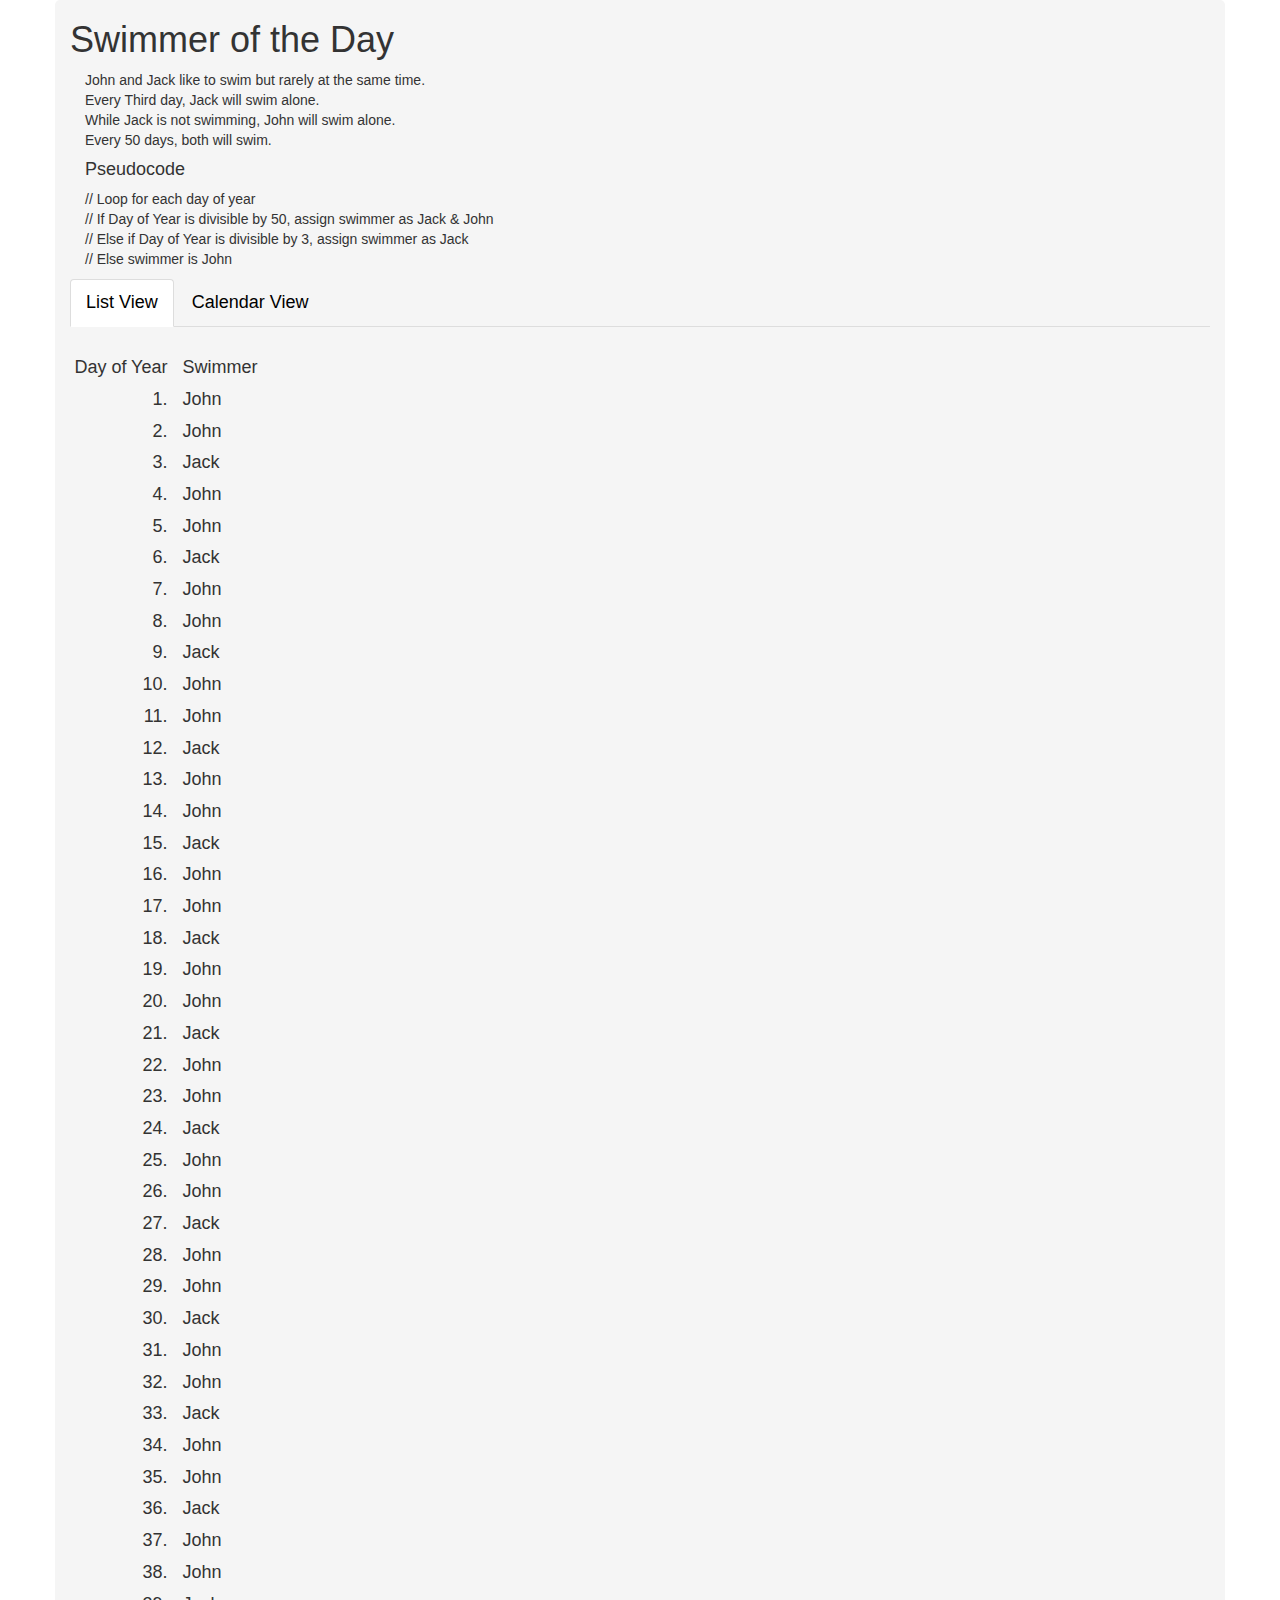
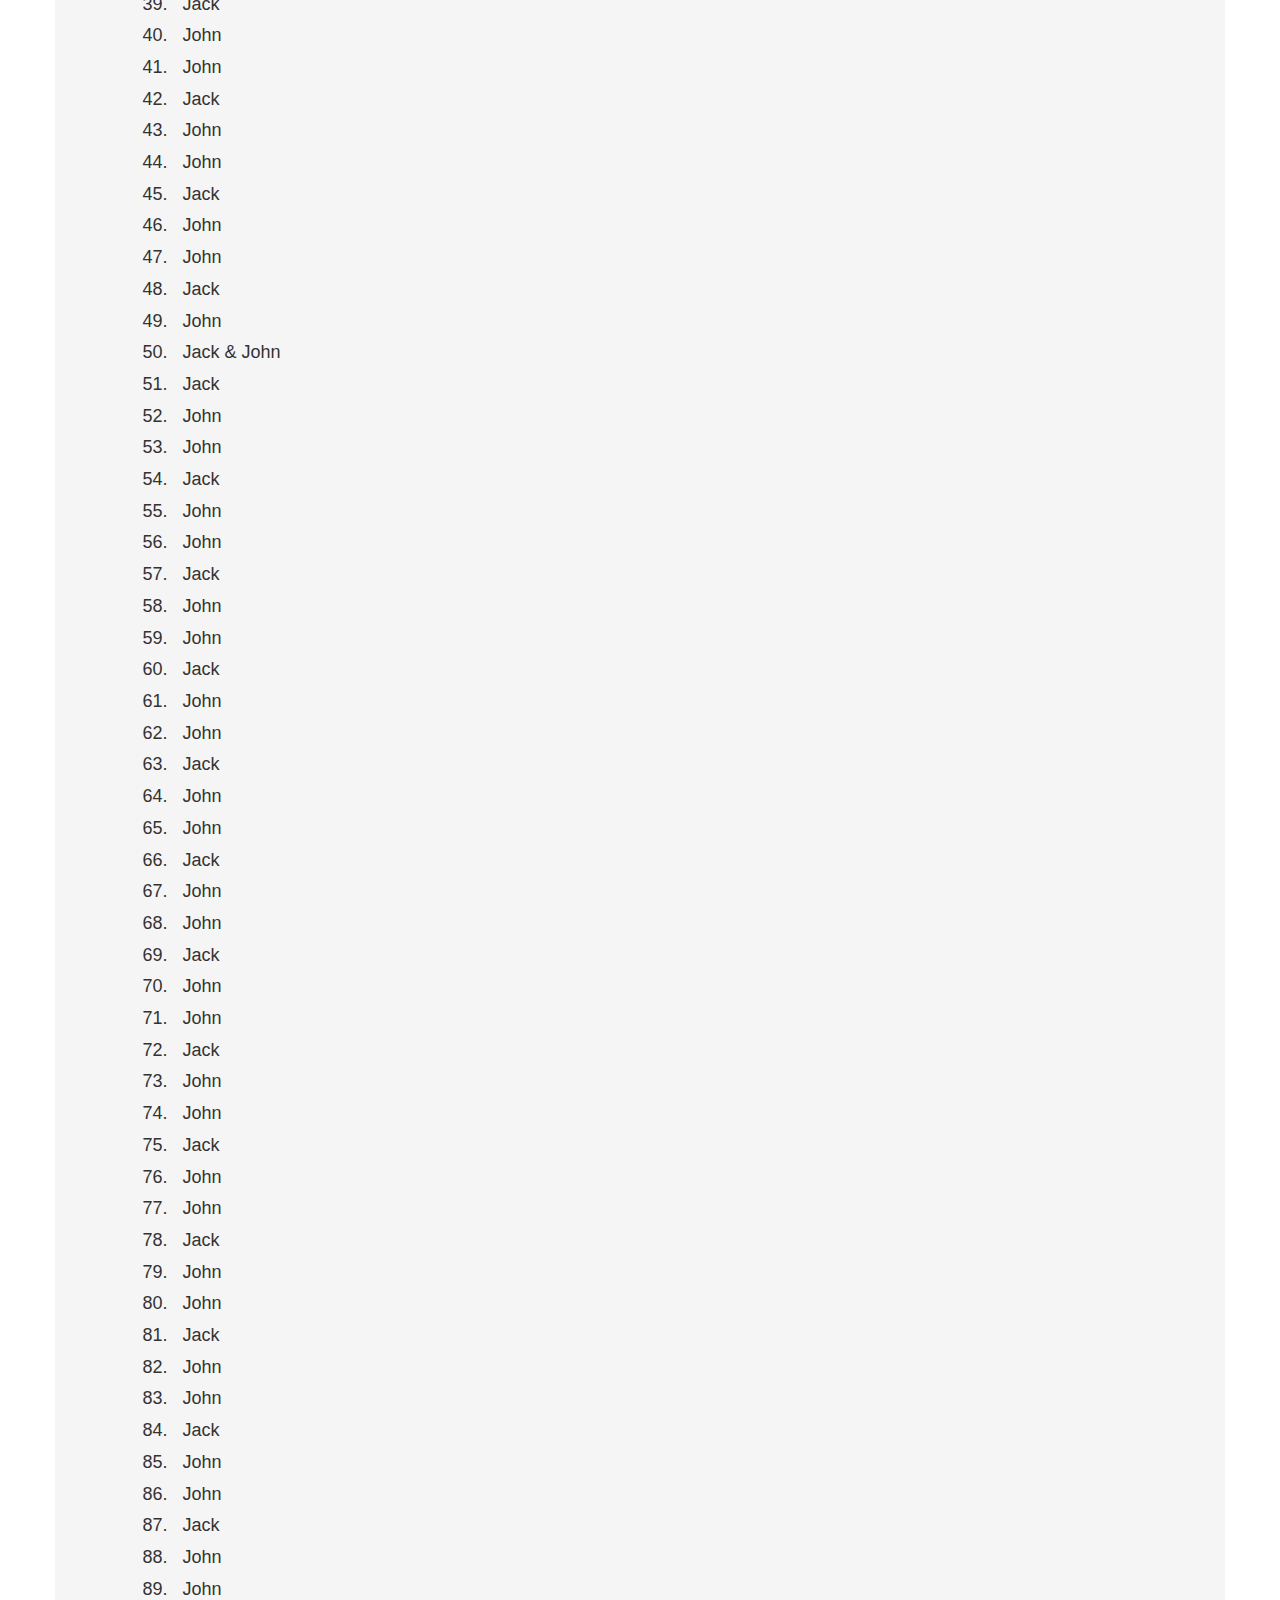
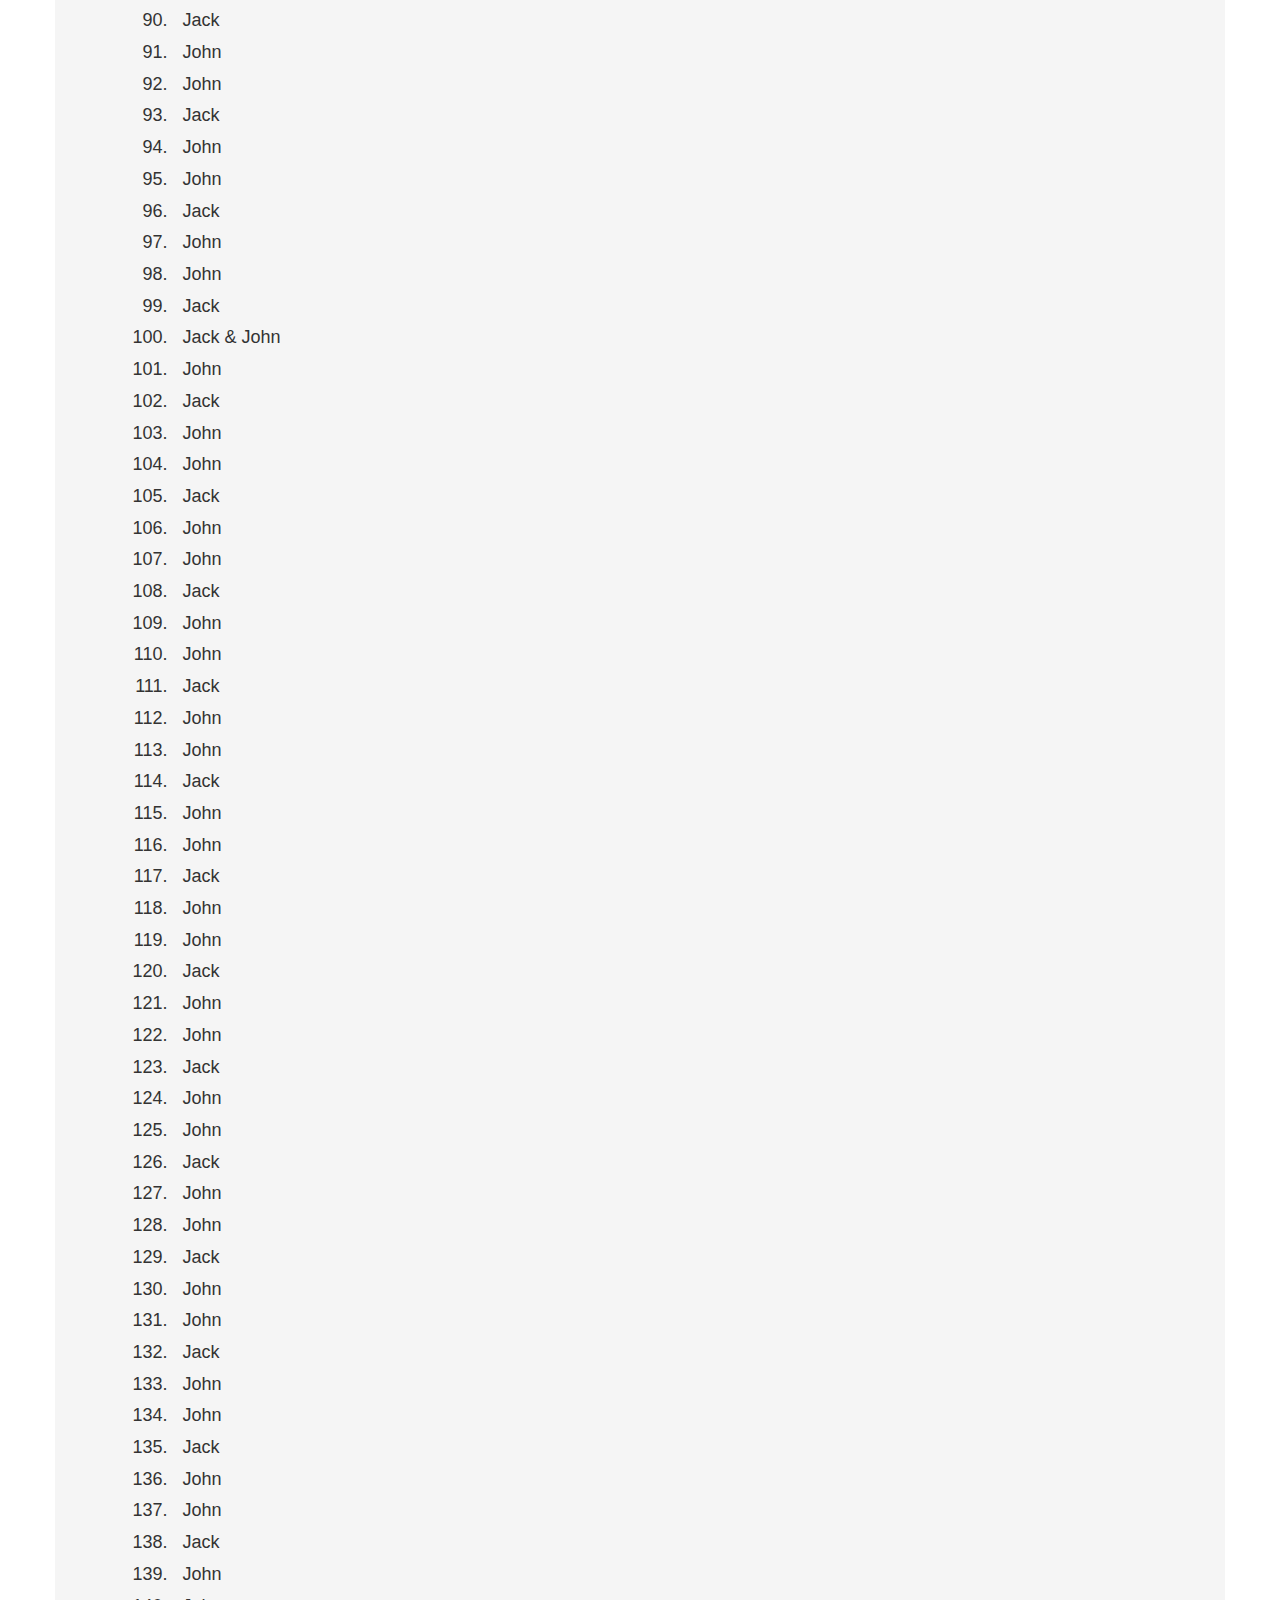
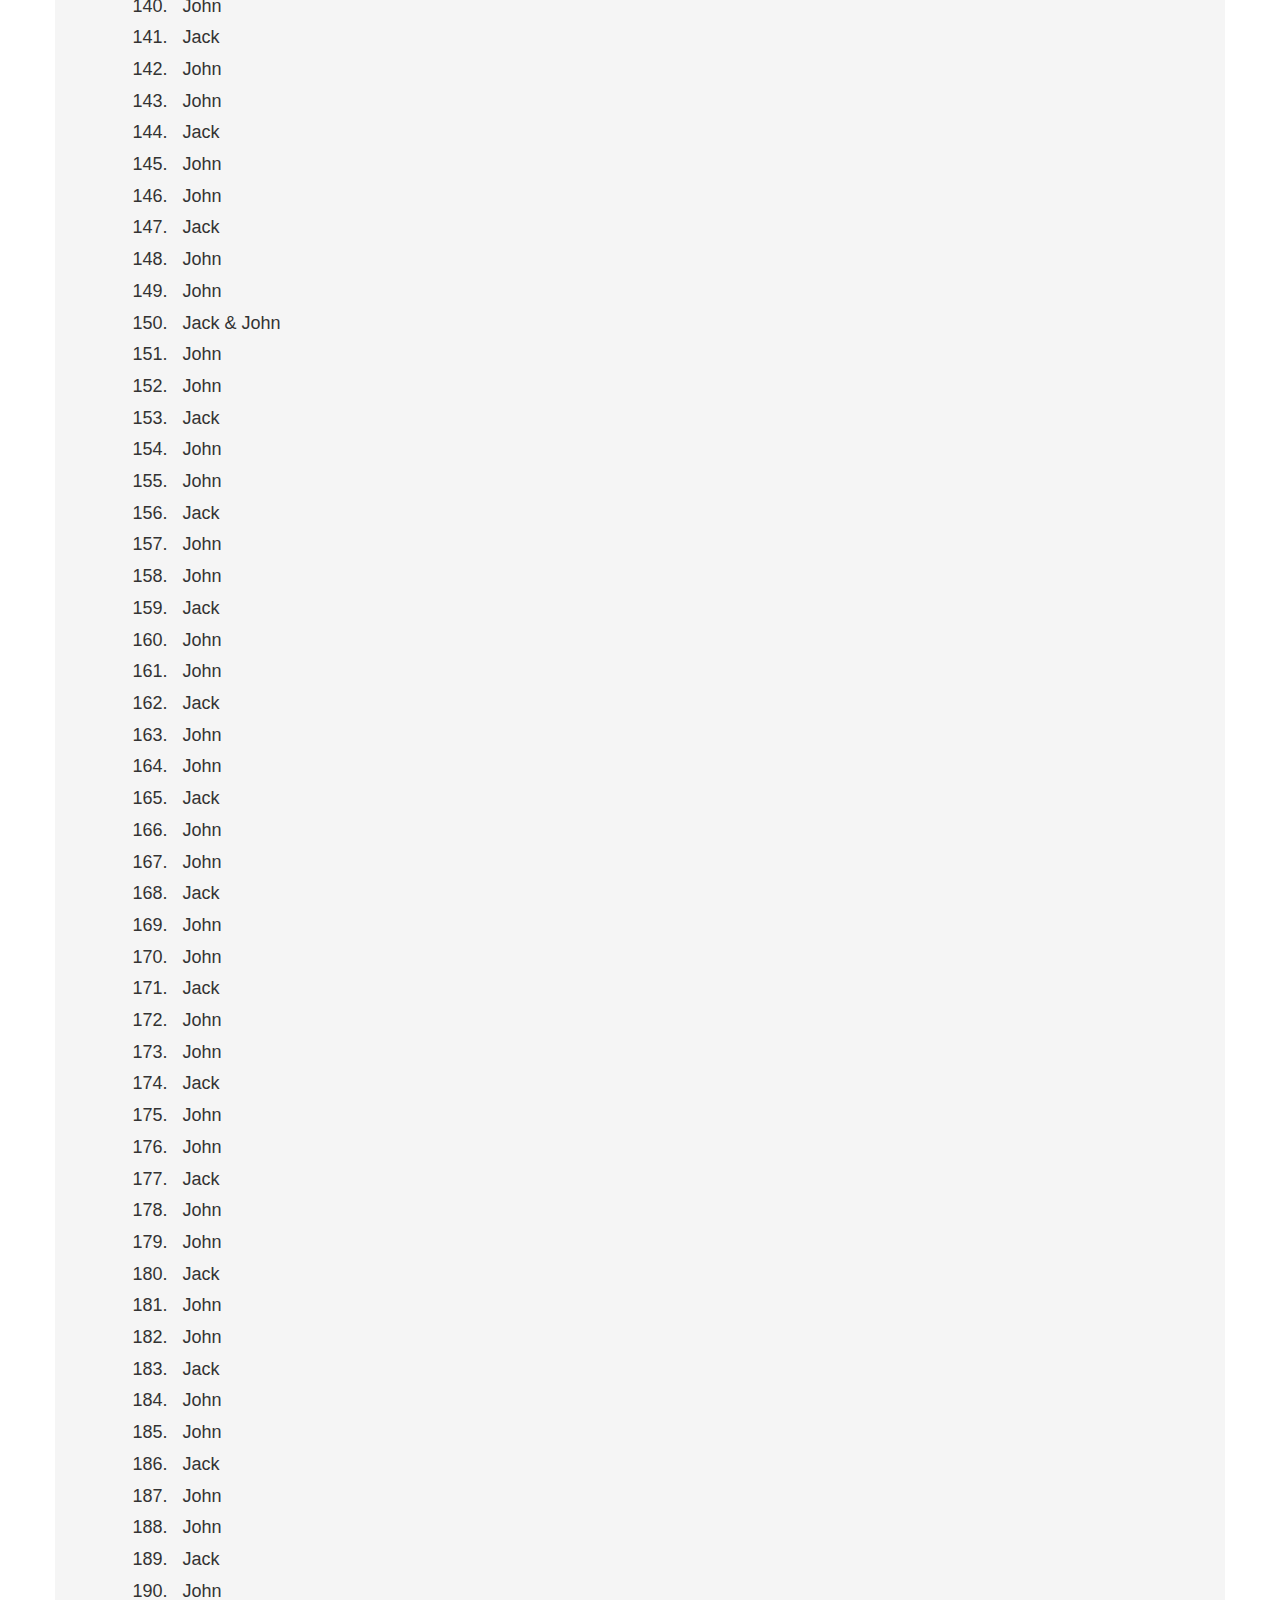
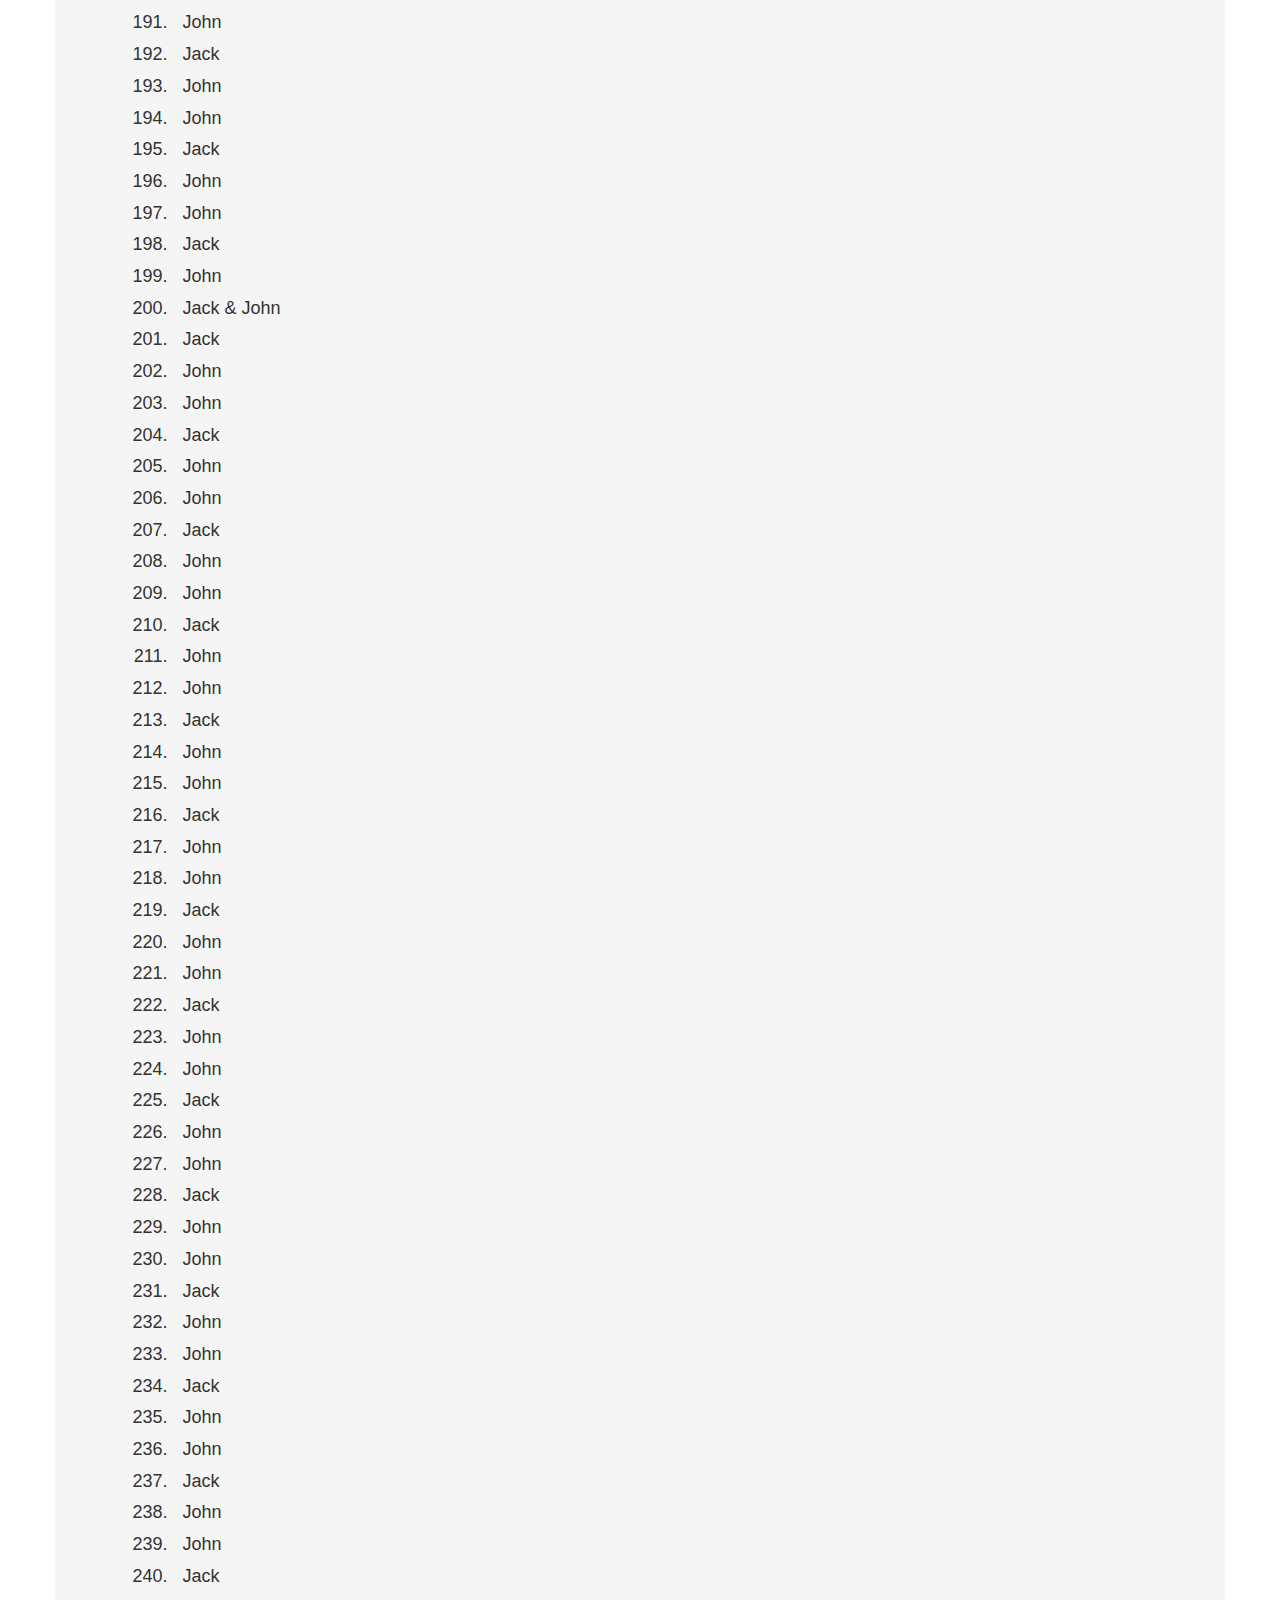
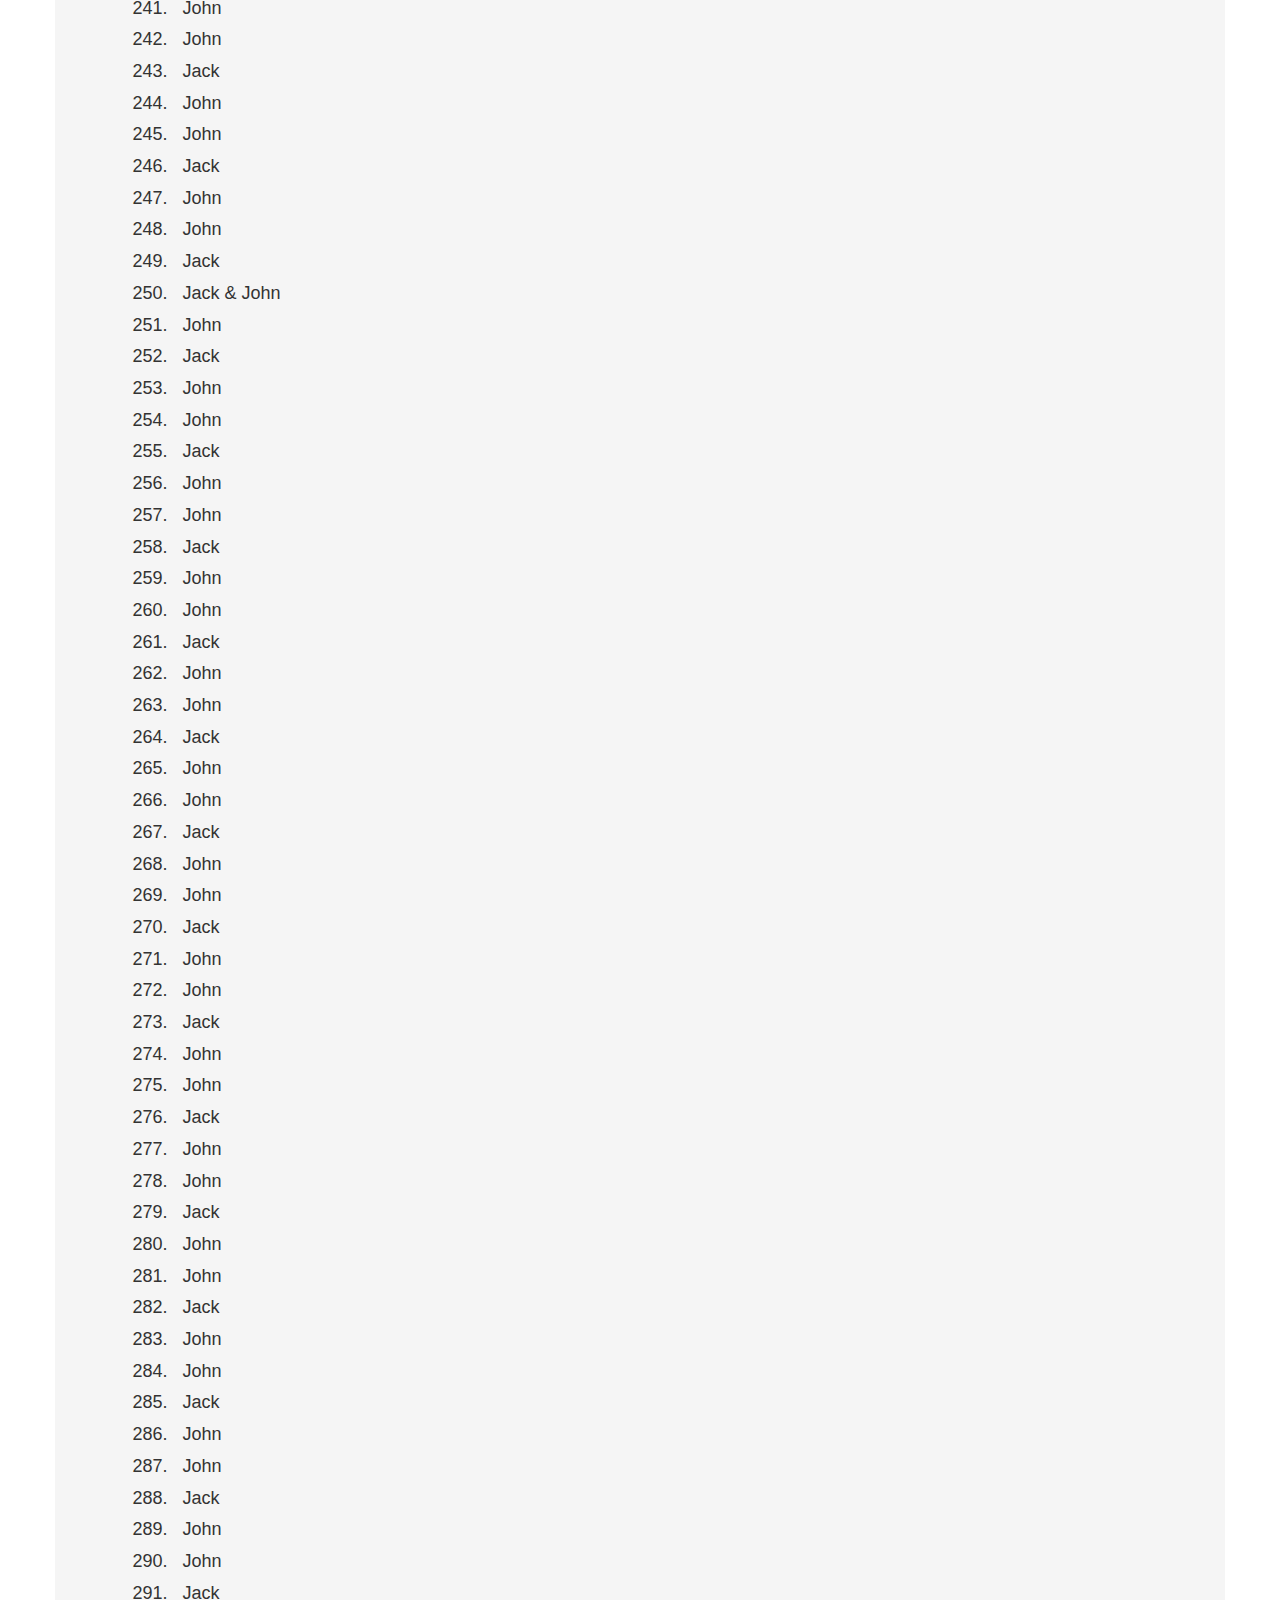
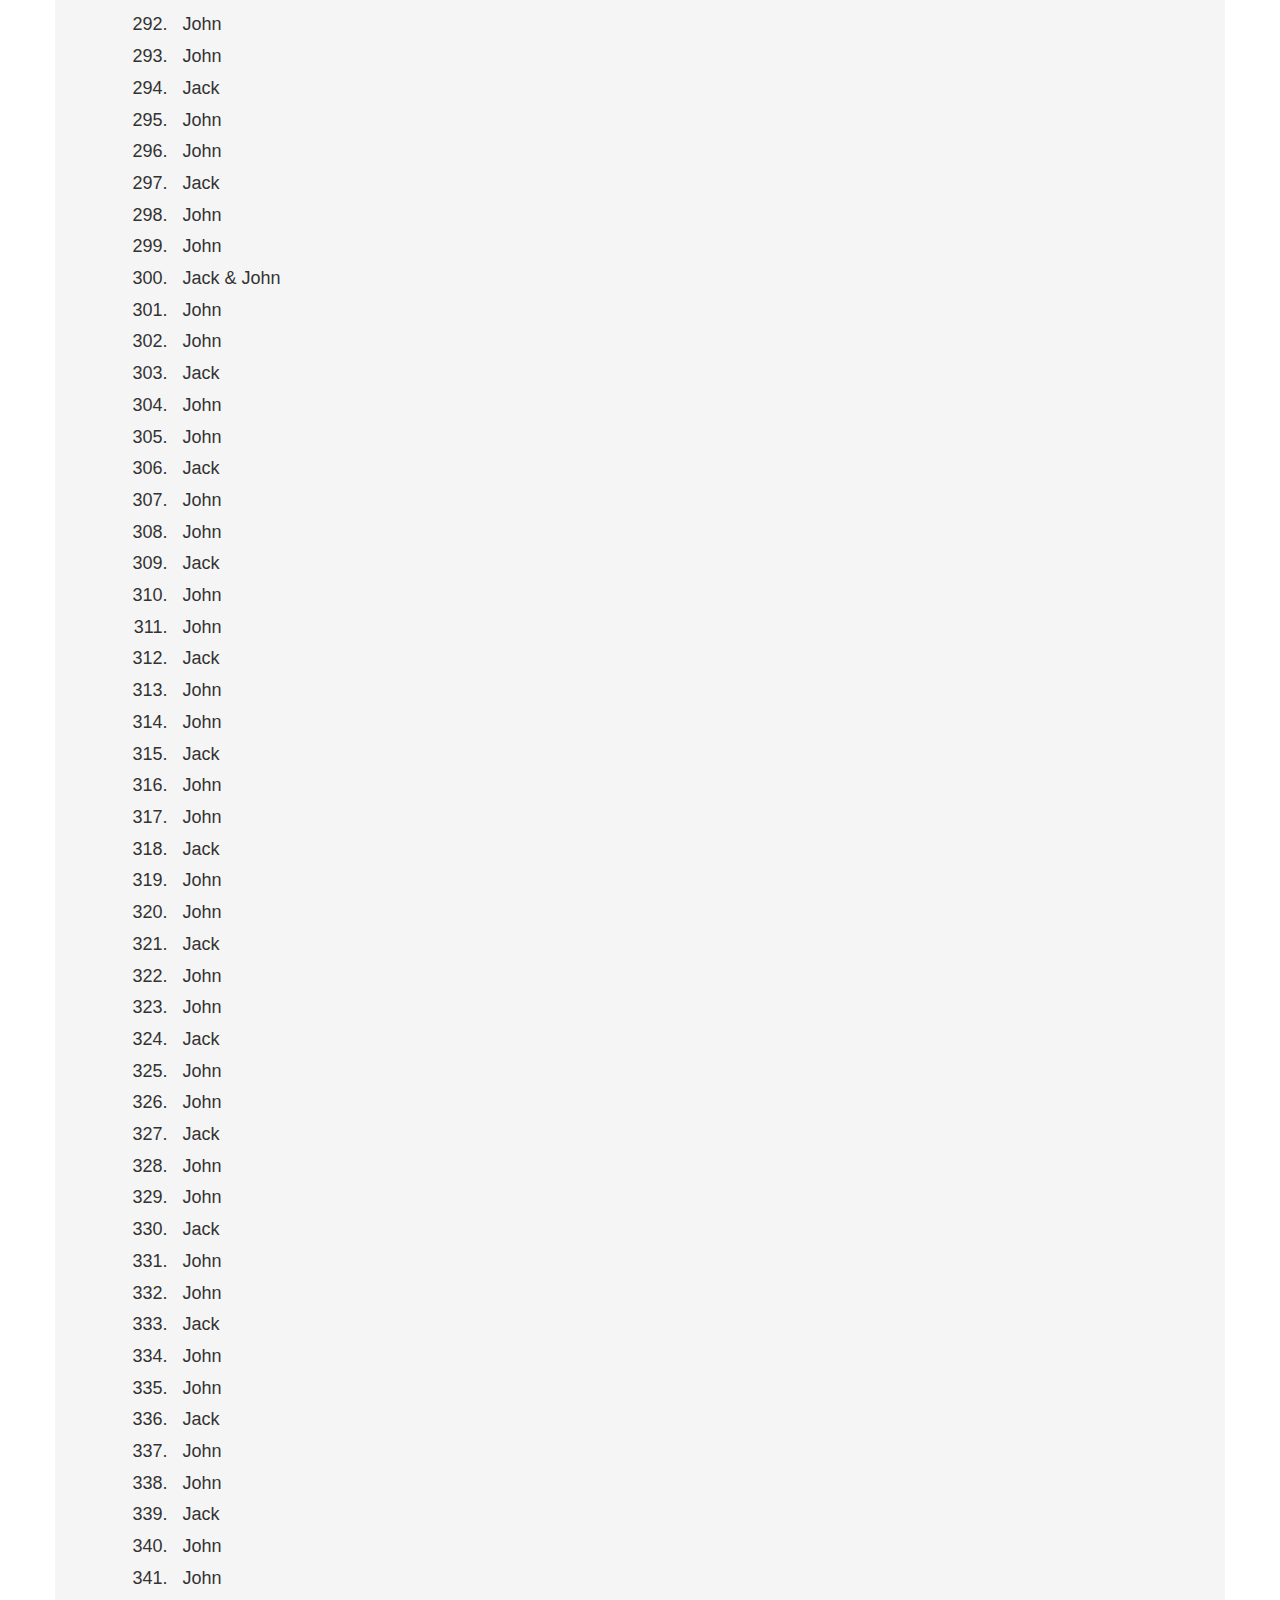
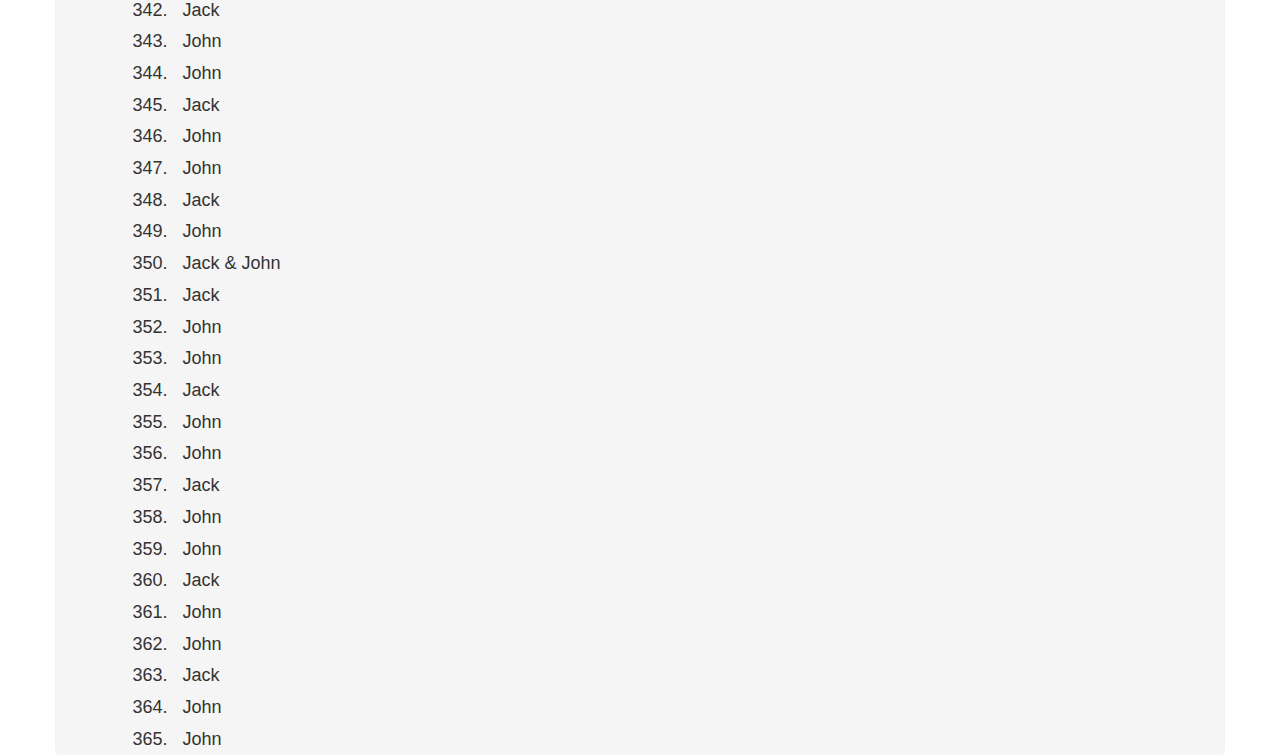
<file: code/2.html>
<html>
<head>
    <meta name="viewport" content="width=device-width, initial-scale=1">
    <link rel="stylesheet" href="//maxcdn.bootstrapcdn.com/font-awesome/4.7.0/css/font-awesome.min.css">
    <link rel="stylesheet" href="https://maxcdn.bootstrapcdn.com/bootstrap/3.3.7/css/bootstrap.min.css">
    <link rel="stylesheet" href="css/2.css?v=1.03">
    <script src="https://ajax.googleapis.com/ajax/libs/jquery/3.2.1/jquery.min.js"></script>
    <script src="https://maxcdn.bootstrapcdn.com/bootstrap/3.3.7/js/bootstrap.min.js"></script>
</head>
<body>
    <div class="container">
        <div class="row col-md-12">
            <h1>Swimmer of the Day</h1>
            <div class="col-md-6">
                <p>
                    John and Jack like to swim but rarely at the same time.
                    <br/> Every Third day, Jack will swim alone.
                    <br/> While Jack is not swimming, John will swim alone.
                    <br/> Every 50 days, both will swim.
                </p>
                <h4>Pseudocode</h4>
                <p>
                    // Loop for each day of year
                    <br/> // If Day of Year is divisible by 50, assign swimmer as Jack & John
                    <br/> // Else if Day of Year is divisible by 3, assign swimmer as Jack
                    <br/> // Else swimmer is John
                </p>
            </div>
        </div>

        <ul class="nav nav-tabs">
            <li class="active"><a data-toggle="tab" href="#list">List View</a></li>
            <li><a data-toggle="tab" href="#calendar">Calendar View</a></li>
        </ul>
        <div class="tab-content">
            <div id="list" class="col-sm-3 tab-pane fade in active">
                <div class="title item"><span class="day">Day of Year</span><span class="swimmer">Swimmer</span></div>
            </div>
            <div id="calendar" class="tab-pane fade">
                <div id="calendar"></div>
            </div>
        </div>
    </div>
    </div>
</body>
<script src="js/2.js?v=1.02"></script>
</html>
</file>
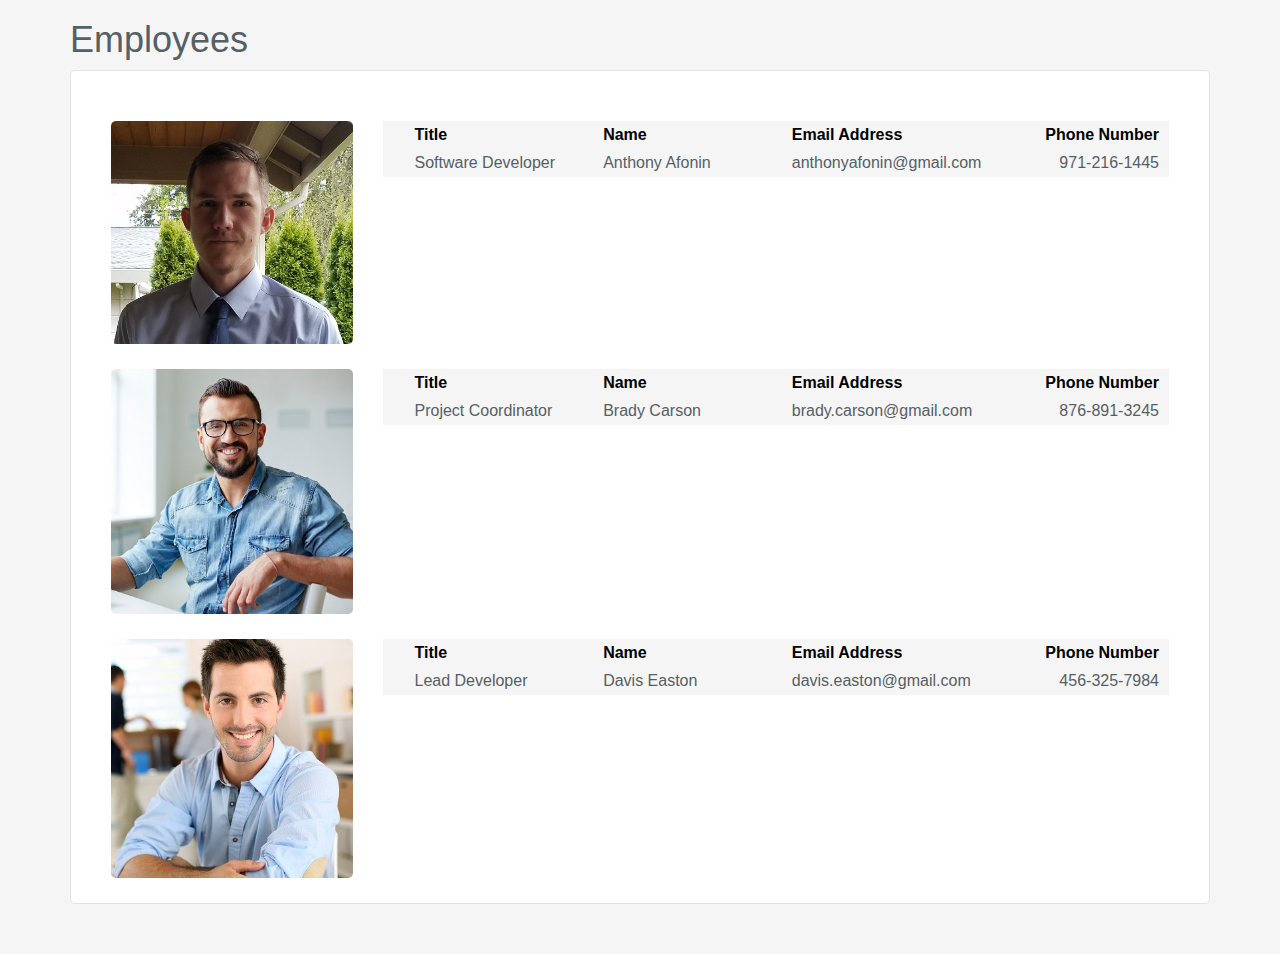
<file: code/3.html>
<html>
<head>
    <meta name="viewport" content="width=device-width, initial-scale=1">
    <link rel="stylesheet" href="//maxcdn.bootstrapcdn.com/font-awesome/4.7.0/css/font-awesome.min.css">
    <link rel="stylesheet" href="https://maxcdn.bootstrapcdn.com/bootstrap/3.3.7/css/bootstrap.min.css">
    <link rel="stylesheet" href="css/3.css?v=1.02">
    <script src="https://ajax.googleapis.com/ajax/libs/jquery/3.2.1/jquery.min.js"></script>
    <script src="https://maxcdn.bootstrapcdn.com/bootstrap/3.3.7/js/bootstrap.min.js"></script>
</head>
<body>
    <div class="container">
        <h1>Employees</h1>

        <div id="employees"></div>
    </div>
</body>
<script src="js/3.js?v=1.01"></script>
</html>
</file>
<file: code/css/2.css>
.container{
  margin: auto;
  background-color: #F5F5F5;
  border-radius: 5px;
}

.col-lg-12{
  padding-left: 0px !important;
  padding-right: 0px !important;
}
a{
  text-decoration: none !important;
  color: black !important;
}
.nav-tabs a{
  font-size: 18px;
}
.nav{
  margin-top: 20px;
}
#list{
    margin-top: 25px;
    margin-left: -45px;
}
#list .item{
    font-size: 18px;
    padding: 3px;
    width: 100%;
    overflow: hidden;
}
#list span{
    width: 50%;
    float:left;
}
#list span.swimmer{
    padding-left: 15px;
}
#list span.day{
    text-align: right;
}
.month{
  border-radius: 5px;
  margin-bottom: 25px;
}
.month-text h1{
  margin:0px;
  padding: 15px;
  background-color: lightgrey;
  text-align: center;
  border: 1px solid darkgray;
  border-radius: 5px;
}
.month .monthDay{
  display: inline-block;
  border: 1px solid darkgray;
  border-top: none;
  padding: 10px;
  width: 50%;
  vertical-align: bottom;
  background-color: #fff;
}
.month .monthDay.jack{
    background-color: #F5F5F5;
}
.month .monthDay.both{
    background-color: lightskyblue;
}
.month-text{
  position: relative;
  overflow: hidden;
  margin-top: 25px;
  width: 100%;
}

@media(min-width: 992px){
  .month .monthDay{
    width: 33.33%;
  }
}
@media(min-width: 1200px){
  .month .monthDay{
    width: 14.285%;
  }
}

.month .monthDay .dayOfMonth{
  font-size: 46px;
}
.month .textLabel{
  font-size: 16px;
  font-weight: bold;
  displaY: inline-block;
  float:right;
  text-align: center;
  width: 100%;
}
.month .swimmer{
  display: block;
  text-align:center;
  font-size:32px;
  min-height: 90px;
  vertical-align: baseline;
}
.month-text .toggle{
      float: right;
}
.month-text .toggle:before{
    display: inline-block;
    text-align: right;
    content: '\f077';
    font-family: 'FontAwesome';
    font-size: 24px;
}
.month-text .collapsed .toggle:before{
    content: '\f078';
}
</file>
<file: code/css/3.css>
/* Define simple element styles */
body {
    font-family: "Roboto", Helvetica, sans-serif;
    font-size: 16px;
    color: #555f66;
    background-color: #F5F5F5;
    font-weight: 300;
    line-height: 1.75em;
}
img {
    height: auto !important;
    max-width: 100%;
    border-radius: 5px;
}

#employees{
    overflow: hidden;
    margin-bottom: 50px;

}

/* Change employee layout on screen sizes wider than 1200 */
@media(min-width: 1200px){
    #employees{
        background-color: white;
        border-radius: 5px;
        padding: 25px;
        border-radius: 5px;
        border: solid 1px rgba(144, 144, 144, 0.25);
    }
    #employees .employee .info div{
        display: inline-block;
        width: 24%;
        text-align: left;
        padding-right: 10px;
    }
    #employees .employee .info .phone{
        text-align: right;
    }
    #employees .info{
        text-align: right;
        background-color: #F5F5F5;
    }
    #employees .info.title{
        color: black;
        font-weight: bold;
    }
    #employees .box{
        width: 100%;
        overflow: hidden;
        margin-top: 25px;
    }
}

/* Change employee layout on screen sizes slimmer than 1200 */
@media(max-width: 1200px){
    .container{
        width: 90%;
    }
    #employees .box{
        border-radius: 5px;
        border: solid 1px rgba(144, 144, 144, 0.25);
        margin-bottom: 30px;
        padding: 25px;
    	background-color: white;
    	text-align: center;
    	box-shadow: 0 4px 8px 0 rgba(0,0,0,0.2);
    	transition: 0.3s;
    }
    #employees .box:hover{
    	box-shadow: 0 8px 16px 0 rgba(0,0,0,0.2);
    }
    #employees .about > .title{
        display: none;
    }
    #employees .employee .about .text .title{
        font-weight: bold;
        font-size: 20px;
    }

    #employees .employee{
        margin-top: 15px;
    }
    img {
        width: 50%;
        margin-bottom: 15px;
    }
}

/* Change font size of cell phone views */
@media(max-width: 768px){
    #employees .box .info{
        font-size: 12px;
        line-height: 1.6em;
    }
    #employees .employee .about .text .title{
        font-size: 14px;
    }
}
</file>
